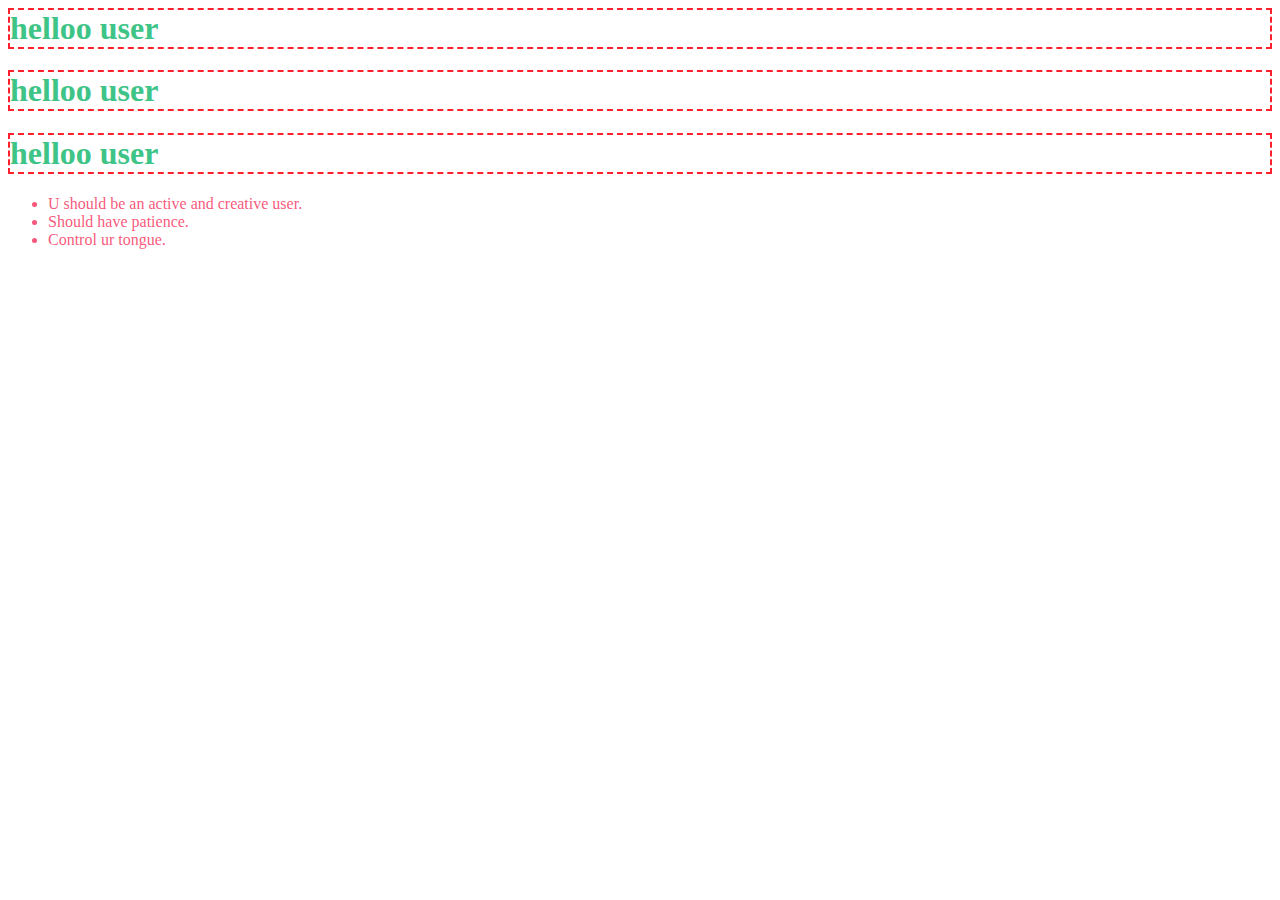
<file: about/index.html>
<html>
<head>
	<title>
		About....
	</title>
	<link rel="stylesheet" type="text/css" href="index.css">
</head>
<body>
	<h1>helloo user</h1>
	<h1>helloo user</h1>
	<h1>helloo user</h1>
	<ul>
		<li>U should be an active and creative user.</li>
		<li>Should have patience.</li>
		<li>Control ur tongue.</li>
	</ul>
</body>
</html>
</file>
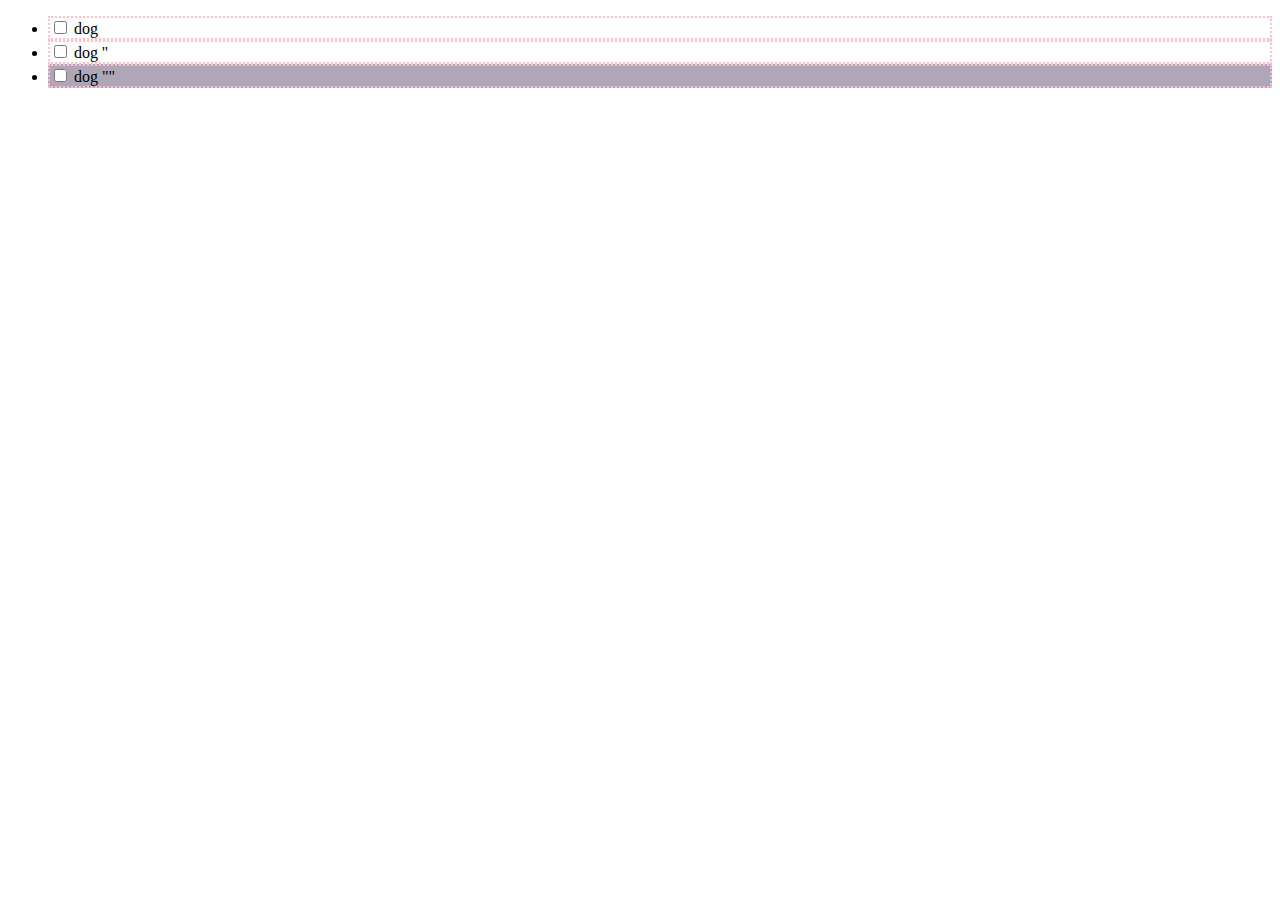
<file: to do/index.html>
<!DOCTYPE html>
<html>
<head>
	<title>to do</title>
	<link rel="stylesheet" type="text/css" href="index.css">
</head>
<body>
	<ul>
		<li>
			<input type="checkbox">
		dog
		</li>
		<li>
			<input type="checkbox">
		dog ''
		</li>
		<li id="special">
			<input type="checkbox">
		dog ""
		</li>
	</ul>
</body>
</html>
</file>
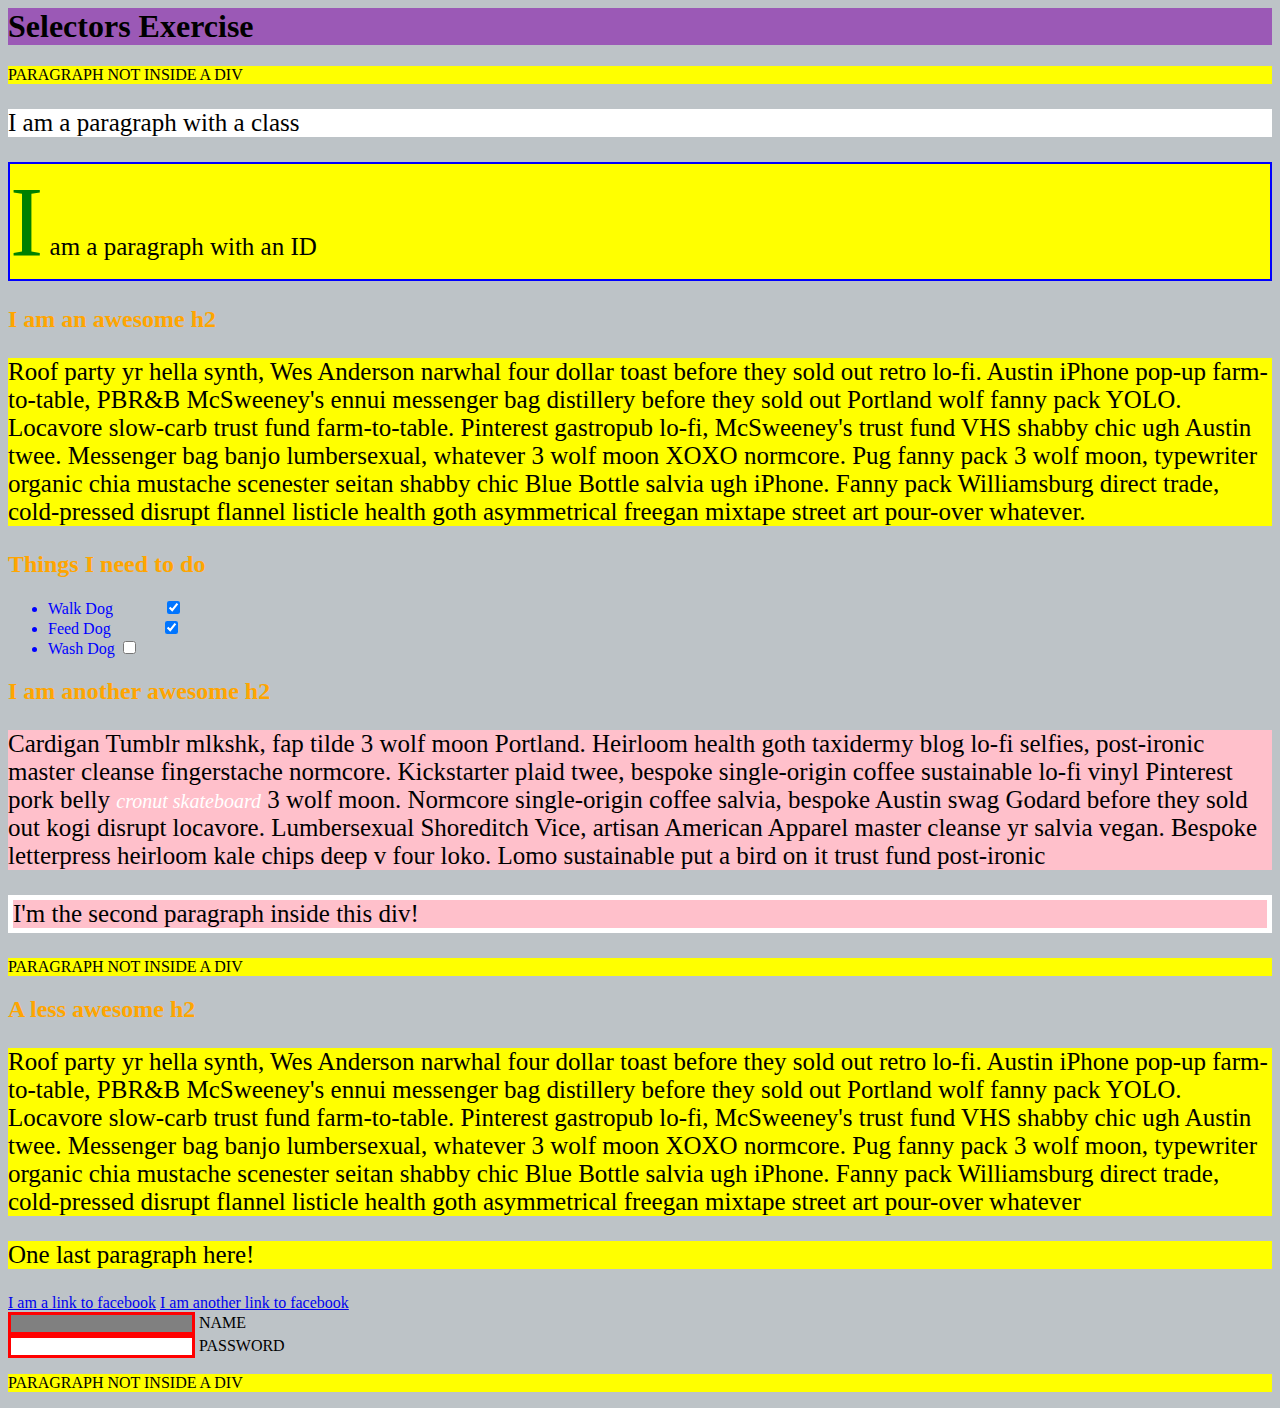
<file: css_selector/css_selector_index.html>
<html>
<head>
  <meta charset="UTF-8">
  <title>Selectors Exercise</title>
  <link rel="stylesheet" type="text/css" href="selector.css">
</head>
<body>
  <h1>Selectors Exercise</h1>

<p>PARAGRAPH NOT INSIDE A DIV</p>

<div>
  <p class="hello">I am a paragraph with a class</p>
  <p id="special">I am a paragraph with an ID</p>

  <h2>I am an awesome h2</h2>
  
  
  <p>Roof party yr hella synth, Wes Anderson narwhal four dollar toast before they sold out retro lo-fi. Austin iPhone pop-up farm-to-table, PBR&B McSweeney's ennui messenger bag distillery before they sold out Portland wolf fanny pack YOLO. Locavore slow-carb trust fund farm-to-table. Pinterest gastropub lo-fi, McSweeney's trust fund VHS shabby chic ugh Austin twee. Messenger bag banjo lumbersexual, whatever 3 wolf moon XOXO normcore. Pug fanny pack 3 wolf moon, typewriter organic chia mustache scenester seitan shabby chic Blue Bottle salvia ugh iPhone. Fanny pack Williamsburg direct trade, cold-pressed disrupt flannel listicle health goth asymmetrical freegan mixtape street art pour-over whatever.</p>

</div>

<div>
  <h2>Things I need to do</h2>

  <ul>
    <li>Walk Dog <input type="checkbox" checked> </li>
    <li>Feed Dog <input type="checkbox" checked> </li>
    <li>Wash Dog <input type="checkbox"></li>
  </ul>
</div>

<div>
  <h2>I am another awesome h2</h2>

  <p>Cardigan Tumblr mlkshk, fap tilde 3 wolf moon Portland. Heirloom health goth taxidermy blog lo-fi selfies, post-ironic master cleanse fingerstache normcore. Kickstarter plaid twee, bespoke single-origin coffee sustainable lo-fi vinyl Pinterest pork belly <em>cronut skateboard</em> 3 wolf moon. Normcore single-origin coffee salvia, bespoke Austin swag Godard before they sold out kogi disrupt locavore. Lumbersexual Shoreditch Vice, artisan American Apparel master cleanse yr salvia vegan. Bespoke letterpress heirloom kale chips deep v four loko. Lomo sustainable put a bird on it trust fund post-ironic</p>

  <p>I'm the second paragraph inside this div!</p>
</div>

<p>PARAGRAPH NOT INSIDE A DIV</p>


<div>
  <h2>A less awesome h2</h2>

  <p>Roof party yr hella synth, Wes Anderson narwhal four dollar toast before they sold out retro lo-fi. Austin iPhone pop-up farm-to-table, PBR&B McSweeney's ennui messenger bag distillery before they sold out Portland wolf fanny pack YOLO. Locavore slow-carb trust fund farm-to-table. Pinterest gastropub lo-fi, McSweeney's trust fund VHS shabby chic ugh Austin twee. Messenger bag banjo lumbersexual, whatever 3 wolf moon XOXO normcore. Pug fanny pack 3 wolf moon, typewriter organic chia mustache scenester seitan shabby chic Blue Bottle salvia ugh iPhone. Fanny pack Williamsburg direct trade, cold-pressed disrupt flannel listicle health goth asymmetrical freegan mixtape street art pour-over whatever</p>

  <p>One last paragraph here!</p>

  <a href="http://www.facebook.com">I am a link to facebook</a>
  <a href="http://www.facebook.com">I am another link to facebook</a>
  <br>

  <input type="text" name="name" /><label> Name</label><br/>
  <input type="password" name="password" /><label> Password</label><br/>

</div>

<p>PARAGRAPH NOT INSIDE A DIV</p>

</body>
</html>
</file>
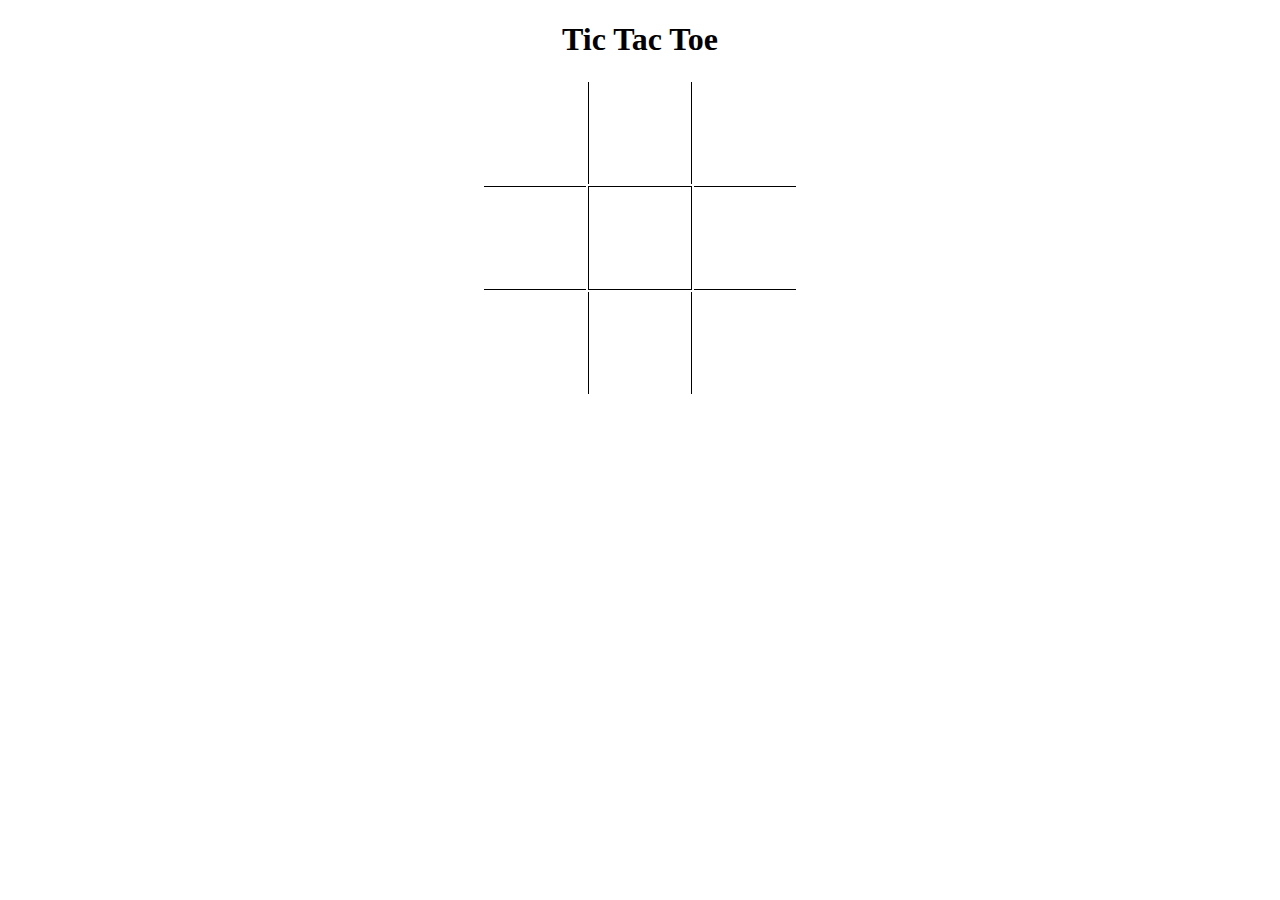
<file: tic tac toe/tic_tac_index.html>
<!DOCTYPE html>
<html>
<head>
	<title>tic tac toe</title>
	<style type="text/css">
		h1 {
			text-align: center;
		}
		table {
			margin: auto;
		}
		td {
			width: 100px;
			height: 100px;
		}
		.vertical {
			border-right: 1px solid black;
			border-left: 1px solid black;
		}
		.horizontal {
			border-top: 1px solid black;
			border-bottom: 1px solid black;
		}
	</style>
</head>
<body>
	<h1>Tic Tac Toe</h1>
<table>
	<tr>
		<td></td>
		<td class="vertical"></td>
		<td></td>
	</tr>
	<tr>
		<td class="horizontal"></td>
		<td class="vertical horizontal"></td>
		<td class="horizontal"></td>
	</tr>
		<td></td>
		<td class="vertical"></td>
		<td></td>
	</tr>
</table>
</body>
</html>
</file>
<file: about/index.css>
h1 {
	color: #3fc488;
	/*border-color: purple;
	border-width: 2px;
	border-style: solid;*/
	border: dashed 2px rgb(255,32,45);
}
li {
	color: rgba(245, 45, 89, .8);
}
body {
	background: url(https://www.abcworldwidestone.com/wp-content/uploads/2018/03/Woodgrain-Black-Polished-3cm-Lot-B3305-Slab-39-Close-Up-1024x653.jpg);
	background-repeat: no-repeat;
	background-size: cover;
}
</file>
<file: to do/index.css>
#special {
	background-color: rgba(54,36,78,.4);
}

li {
	border: 2px dotted pink;
}
</file>
<file: css_selector/selector.css>
/* Give the <body> element a background of #bdc3c7*/
body{
	background-color: #bdc3c7;
}

/* Make the <h1> element #9b59b6*/
h1{
	background-color: #9b59b6;
}

/* Make all <h2> elements orange */
h2{
	color: orange;
}

/* Make all <li> elements blue(pick your own hexadecimal blue)*/ 
li{
	color: blue;
}

/*Change the background on every paragraph to be yellow*/
p{
	background-color: yellow;
}

/*Make all inputs have a 3px red border*/
input{
	border: 3px red solid;
}

/* Give everything with the class 'hello' a white background*/
.hello{
	background-color: white;
}


/* Give the element with id 'special' a 2px solid blue border(pick your own rgb blue)*/
#special{
	border: 2px solid blue;
}

/*Make all the <p>'s that are nested inside of divs 25px font(font-size: 25px)*/
div p{
	font-size: 25px;
}

/*Make only inputs with type 'text' have a gray background*/
input[type="text"]{
	background-color: gray;
}

/* Give both <p>'s inside the 3rd <div> a pink background*/
div:nth-of-type(3) p{
	background-color: pink;

}

/* Give the 2nd <p> inside the 3rd <div> a 5px white border*/
div:nth-of-type(3) p:nth-of-type(2){
	border: 5px white solid;
}

/* Make the <em> in the 3rd <div> element white and 20px font(font-size:20px)*/

div:nth-of-type(3) em{
	color: white;
	font-size: 20px;
}

/*BONUS CHALLENGES*/
/*You may need to research some other selectors and properties*/

/*Make all "checked" checkboxes have a left margin of 50px(margin-left: 50px)*/
input:checked{
	margin-left: 50px;
}

/* Make the <label> elements all UPPERCASE without changing the HTML(definitely look this one up*/
label{
	text-transform: uppercase;
}

/*Make the first letter of the element with id 'special' green and 100px font size(font-size: 100)*/
#special::first-letter{
	color: green;
	font-size: 100;
}

/*Make the <h1> element's color change to blue when hovered over */
h1:hover{
	color: blue;
}

/*make visted a turn purple*/
a:visited {
	color: gray;
}

/* mouse over link */
a:hover {
  color: green;
}
</file>
